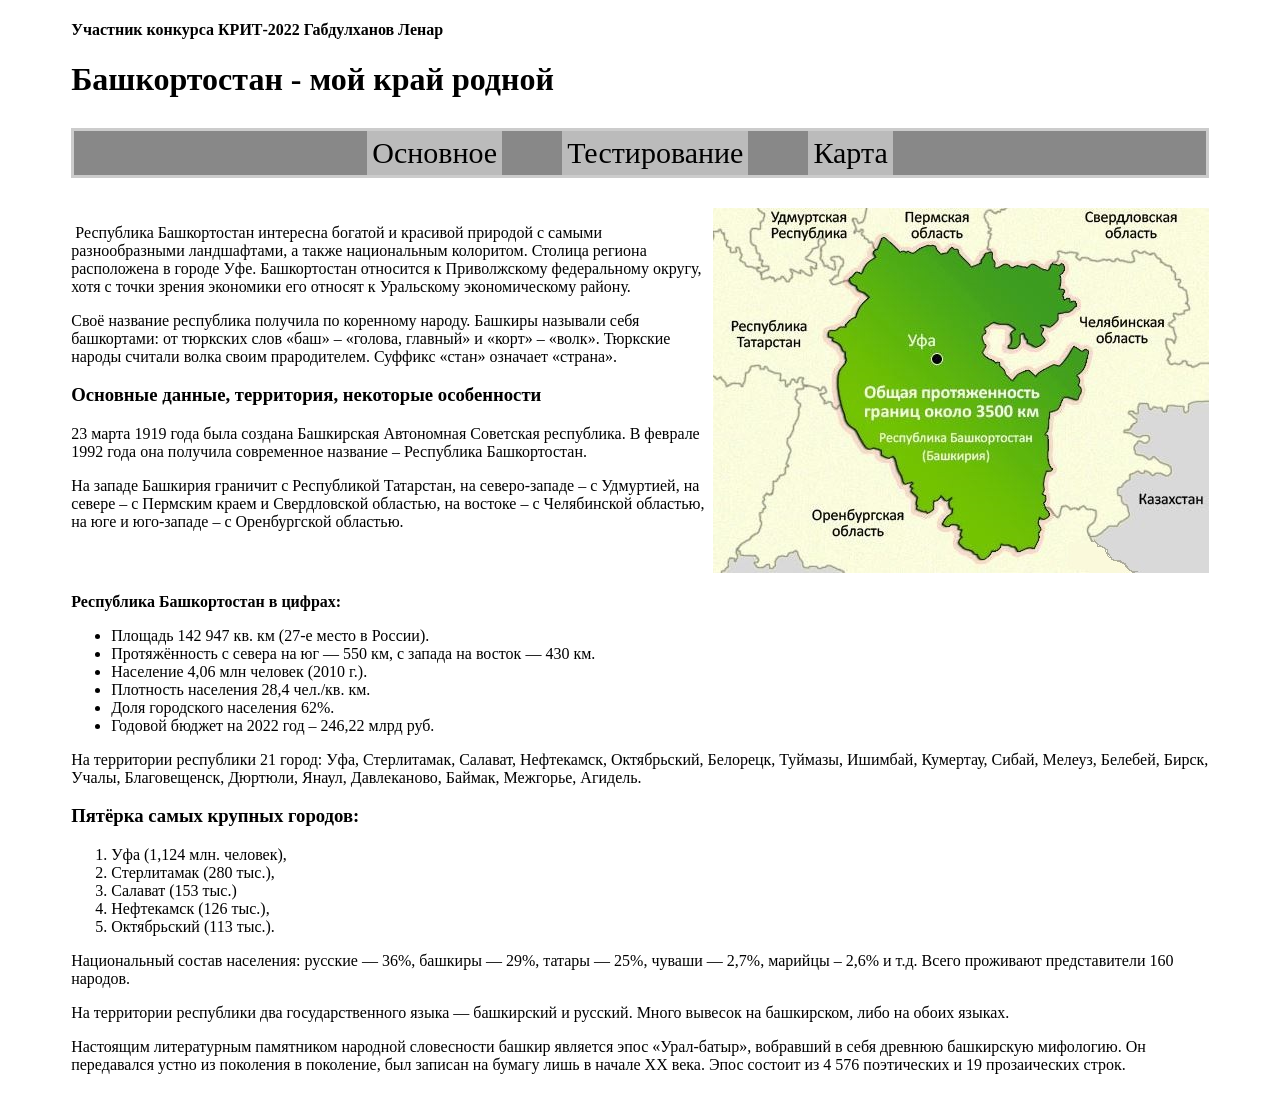
<file: index.html>
<!DOCTYPE html>
<html>
	<head>
		<meta charset="UTF-8"/>
		<title>Башкортостан - мой край родной</title>
		<link rel = "stylesheet" type="text/css" href="style.css">
	</head>
	
	<body onload="fun()">
		<div class="wrapper">
			<h4>Участник конкурса КРИТ-2022 Габдулханов Ленар</h4>
			<h1>Башкортостан - мой край родной</h1>
			<ul class="nav">
				<li onclick="main()">Основное</li>
				<li onclick="tst()">Тестирование</li>
				<li onclick="maps()">Карта</li>
			</ul>
			
			<div id="box1" class="box1">					
				<div class="outer">
					<div class="inner">
						<p>	&nbsp;Республика Башкортостан интересна богатой и красивой природой с самыми разнообразными ландшафтами, 
						а также национальным колоритом. Столица региона расположена в городе Уфе. Башкортостан относится к 
						Приволжскому федеральному округу, хотя с точки зрения экономики его относят к Уральскому экономическому району. </p>
						<p>Своё название республика получила по коренному народу. Башкиры называли себя башкортами: 
						от тюркских слов «баш» – «голова, главный» и «корт» – «волк». 
						Тюркские народы считали волка своим прародителем. Суффикс «стан» означает «страна».</p>
						
						<h3>Основные данные, территория, некоторые особенности </h3> 
						<p>23 марта 1919 года была создана Башкирская Автономная Советская республика. 
						В феврале 1992 года она получила современное название – Республика Башкортостан.</p>
						<p>На западе Башкирия граничит с Республикой Татарстан, на северо-западе – с Удмуртией, 
						на севере – с Пермским краем и Свердловской областью, на востоке – с Челябинской областью, 
						на юге и юго-западе – с Оренбургской областью.</p>
					</div>
					<div class="inner">
						<img src="bash1.JPG"/>
					</div>
				</div>		

				<p><b>Республика Башкортостан в цифрах:</b></p>
				<ul>
					<li>Площадь 142 947 кв. км (27-е место в России).</li>
					<li>Протяжённость с севера на юг — 550 км, с запада на восток — 430 км.</li>
					<li>Население 4,06 млн человек (2010 г.).</li>
					<li>Плотность населения 28,4 чел./кв. км.</li>
					<li>Доля городского населения 62%.</li>
					<li>Годовой бюджет на 2022 год – 246,22 млрд руб.</li>
				</ul>
				<p>На территории республики 21 город: Уфа, Стерлитамак, Салават, Нефтекамск, 
				Октябрьский, Белорецк, Туймазы, Ишимбай, Кумертау, Сибай, Мелеуз, Белебей, 
				Бирск, Учалы, Благовещенск, Дюртюли, Янаул, Давлеканово, Баймак, Межгорье, Агидель.</p>

				<h3>Пятёрка самых крупных городов:</h3>
				<ol>
					<li>Уфа (1,124 млн. человек),</li>
					<li>Стерлитамак (280 тыс.),</li>
					<li>Салават (153 тыс.)</li>
					<li>Нефтекамск (126 тыс.),</li>
					<li>Октябрьский (113 тыс.).</li>
				</ol>
				<p>Национальный состав населения: русские — 36%, башкиры — 29%, татары — 25%, 
				чуваши — 2,7%, марийцы – 2,6% и т.д. Всего проживают представители 160 народов.</p>

				<p>На территории республики два государственного языка — башкирский и русский. 
				Много вывесок на башкирском, либо на обоих языках.</p>

				<p>Настоящим литературным памятником народной словесности башкир является 
				эпос «Урал-батыр», вобравший в себя древнюю башкирскую мифологию. Он передавался 
				устно из поколения в поколение, был записан на бумагу лишь в начале XX века. 
				Эпос состоит из 4 576 поэтических и 19 прозаических строк. </p>
			</div>
			
			<div id="box2" class="box2">
				<div id="q"></div>			
				<button id="prev" onclick="funcprev()">Предыдущий</button>
				<button id="next" onclick="funcnext()">Следующий</button>
			</div>
			
			<div id="box3" class="box3">
				<img src="bash2.jpg"/>
			</div>
			
			<br>
		</div>
		<script src="script.js"></script>
	</body>
</html>
</file>
<file: style.css>
.wrapper {
	width: 90%;
	margin: 0 auto;	
}
.outer{
	display: flex;
	justify-content: space-between;
}

.nav {
	display: flex;
	list-style: none;	
	justify-content: center;
	font-size: 30px;
	border: 3px solid #ccc;
	background-color: #888;
}
.nav li {
	cursor: pointer;
	margin-right: 60px;
	padding: 5px;	
	background-color: #bbb;
}
.nav li:hover {
	color: #333;	
	background-color: #fff;
}

@media screen and (max-width: 900px) {
    .nav {
		flex-direction: column;
		font-size: 20px;		
	}
	.nav li {
		text-align: center;
	}
	.outer {
		flex-direction: column;
	}
}
</file>
